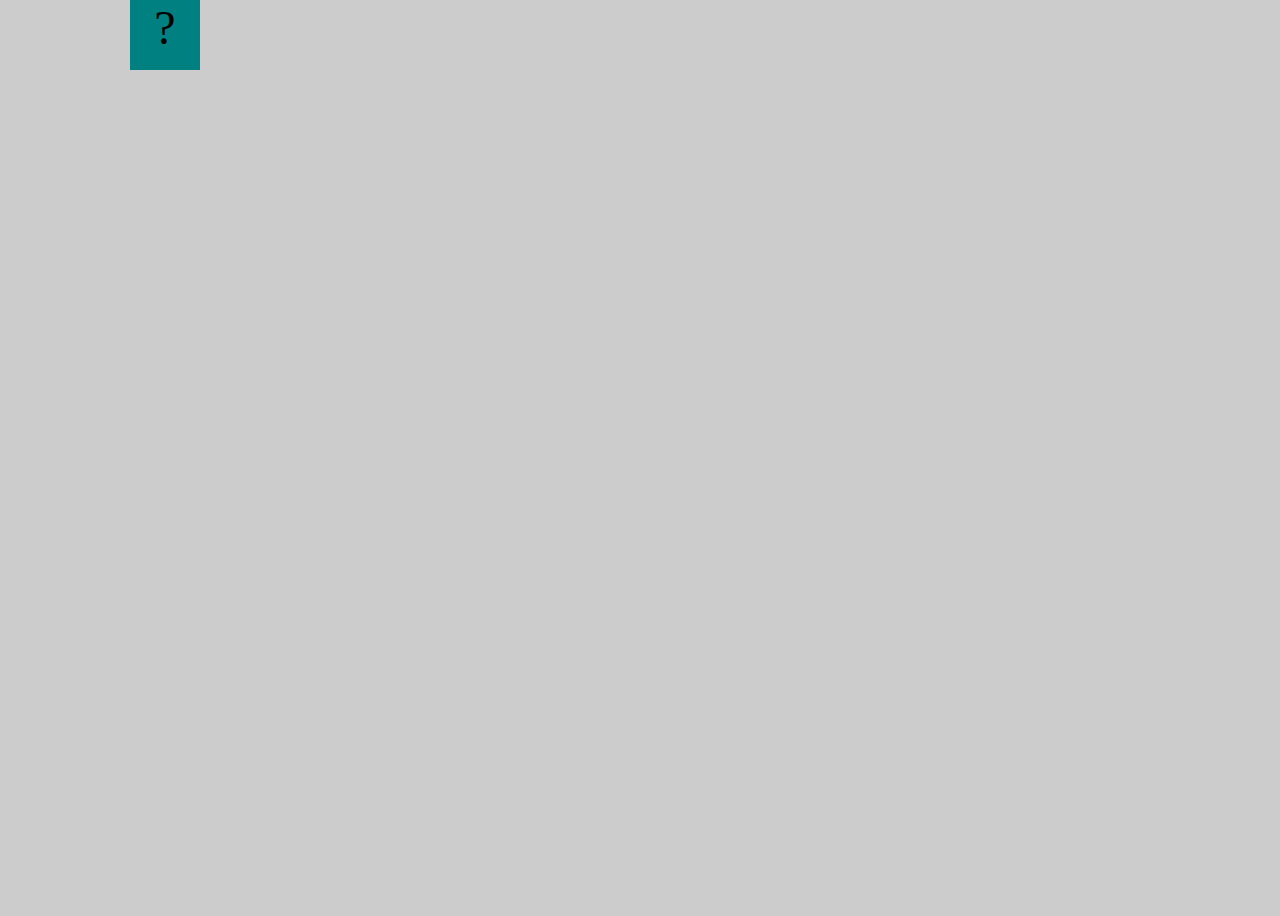
<file: projects/bouncing-box/index.html>
<!DOCTYPE html>
<html>

<head>
	<meta charset="utf-8">
	<title>Bouncing Box</title>
	<script src="jquery.min.js"></script>
	<style>
		body {
			background: url("https://assets.epuzzle.info/puzzle/125/270/original.jpg");
            background-color: #cccccc;
            -webkit-background-size: cover;
            -moz-background-size: cover;
            -o-background-size: cover;
            background-size: cover;
		}
		.box {
			width: 70px;
			height: 70px;
			background-color: teal;
			font-size: 300%;
			text-align: center;
			user-select: none;
			display: block;
			position: absolute;
			top: 100px;
			/* Change me! */
			left: 0px;
		}

		.board {
			height: 100vh;
		}
	</style>
	<!-- 	<script src="//cdnjs.cloudflare.com/ajax/libs/jquery/2.1.1/jquery.min.js"></script> -->

</head>

<body class="board">
	<!-- HTML for the box -->
	<div class="box">?</div>

	<script>
		(function () {
			'use strict'
			/* global jQuery */

			//////////////////////////////////////////////////////////////////
			/////////////////// SETUP DO NOT DELETE //////////////////////////
			//////////////////////////////////////////////////////////////////

			var box = jQuery('.box');	// reference to the HTML .box element
			var board = jQuery('.board');	// reference to the HTML .board element
			var boardWidth = board.width();	// the maximum X-Coordinate of the screen

			// Every 50 milliseconds, call the update Function (see below)
			setInterval(update, 50);

			// Every time the box is clicked, call the handleBoxClick Function (see below)
			box.on('click', handleBoxClick);

			// moves the Box to a new position on the screen along the X-Axis
			function moveBoxTo(newPositionX, newPositionY) {
				box.css("left", newPositionX);
				box.css("top", newPositionY)
			}

			// changes the text displayed on the Box
			function changeBoxText(newText) {
				box.text(newText);
			}

			//////////////////////////////////////////////////////////////////
			/////////////////// YOUR CODE BELOW HERE /////////////////////////
			//////////////////////////////////////////////////////////////////

			// TODO 2 - Variable declarations 
			var positionX = 0;
			var positionY = 0;
			var speedY = 0;
			var points = 0;
			var speed = 10;
			var boardHeight = jQuery(window).height();
			/* 
			This Function will be called 20 times/second. Each time it is called,
			it should move the Box to a new location. If the box drifts off the screen
			turn it around! 
			*/
			function update() {
				positionX += speed;
				positionY += speedY;
				
				moveBoxTo(positionX, positionY);
				if (positionX > boardWidth) {
					speed *= -1;
				} else if (positionX < 0) {
					speed *= -1;
				}
				if (positionY > boardHeight) {
					speedY *= -1;
				} else if (positionY < 0) {
					speedY *= -1;
				}
			};

			/* 
			This Function will be called each time the box is clicked. Each time it is called,
			it should increase the points total, increase the speed, and move the box to
			the left side of the screen.
			*/
			function handleBoxClick() {
				positionX = 0;
				positionY = 0;
				if (speed > 0) {
					speed += 3;
				} else if (speed < 0) {
					speed -= 3;
				}
				if (speedY => 0) {
					speedY += 3;
				} else if (speed < 0) {
					speedY -= 3;
				}
				points += 1;
				changeBoxText(points);
			};



		})();
	</script>
</body>

</html>
</file>
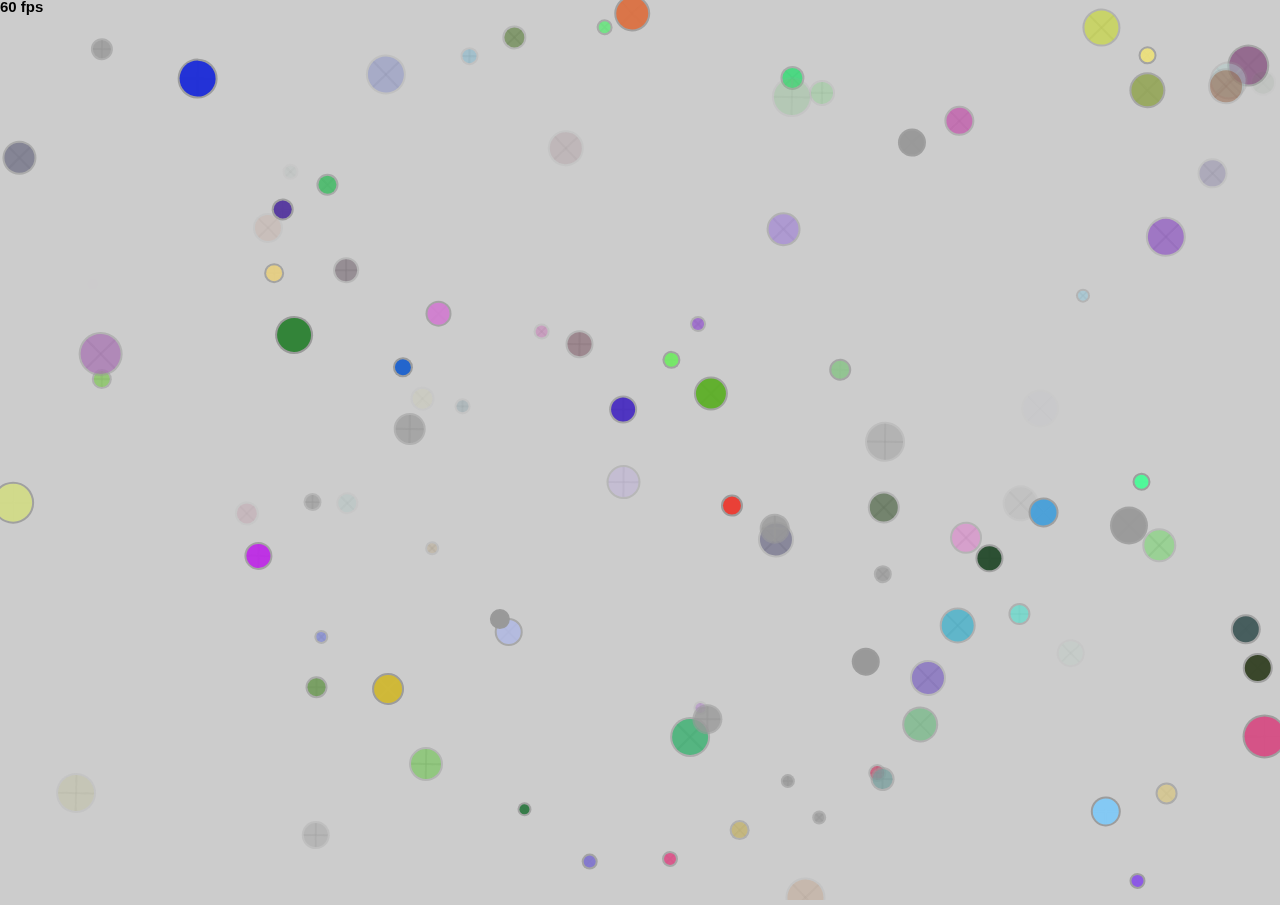
<file: projects/circularity/index.html>
<!doctype html>

<html>
    <head>
        <meta charset="utf-8">

        <title>Operation Spark || Motion Poem</title>
        <meta name="description" content="Operation Spark Motion Poem">
        <meta name="author" content="operationspark.org">
        <meta name="viewport" content="width=device-width, initial-scale=1.0">
        
        <link href="css/bootstrap.min.css" rel="stylesheet" media="screen">
        <link href="css/style.css" rel="stylesheet">

        <!-- all core CreateJS and 3rd party libraries are listed here: -->
        <script src="bower_components/lodash/lodash.min.js"></script>
        <script src="bower_components/easeljs/lib/easeljs-0.8.2.min.js"></script>
        <script src="bower_components/opspark-draw/draw.js"></script>
        <script src="bower_components/racket/racket.js"></script>

        <!-- our app javascript code -->
        <script src="js/opspark.js"></script>
        <script src="js/init.js"></script>
        
        <style type="text/css">
            /*override default styles here*/
        </style>
    </head>
    <body>
        <div>
            <canvas id="canvas" width="500" height="500"></canvas>
        </div>
        <script id="motion-poem">
            (function(){
                init(window);
                window.opspark.makeGame();
            })();
        </script>
    </body>

</html>
</file>
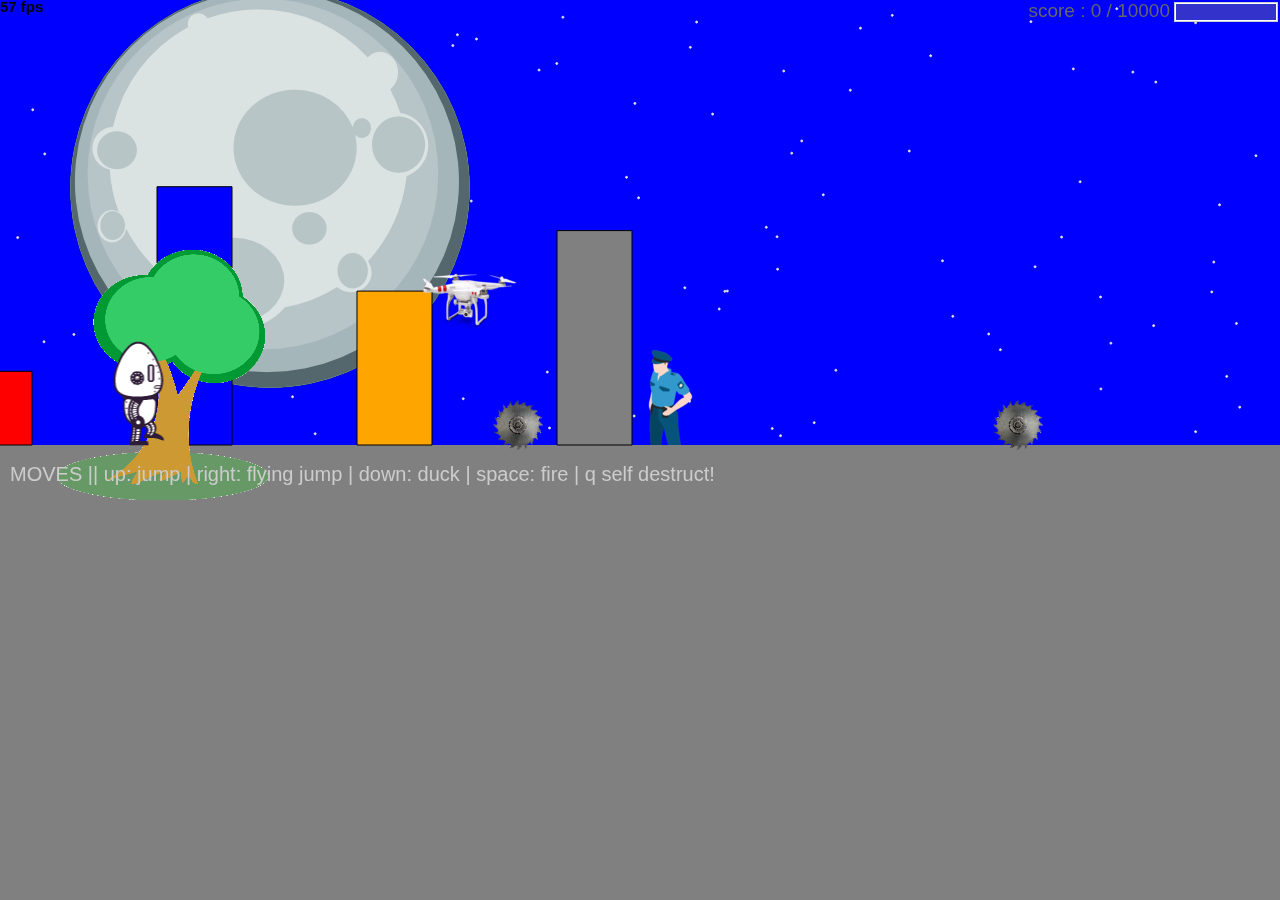
<file: projects/runtime/index.html>
<!DOCTYPE html>
<html>
  <head>
    <meta charset="utf-8" />

    <title>Operation Spark || Runtime!</title>
    <meta name="description" content="Operation Spark Motion Poem" />
    <meta name="author" content="operationspark.org" />
    <meta name="viewport" content="width=device-width, initial-scale=1.0" />

    <link href="css/bootstrap.min.css" rel="stylesheet" media="screen" />
    <link href="css/style.css" rel="stylesheet" />

    <!-- all core CreateJS and 3rd party libraries are listed here: -->
    <script src="bower_components/lodash/lodash.min.js"></script>
    <script src="bower_components/bluebird/js/browser/bluebird.min.js"></script>
    <script src="js/lib/proton-1.0.0.min.js"></script>
    <script src="bower_components/easeljs/lib/easeljs-0.8.2.min.js"></script>
    <script src="bower_components/PreloadJS/lib/preloadjs-0.6.2.min.js"></script>
    <script src="bower_components/TweenJS/lib/tweenjs.min.js"></script>
    <script src="bower_components/SoundJS/lib/soundjs-0.6.2.min.js"></script>
    <script src="bower_components/opspark-draw/draw.js"></script>
    <script src="bower_components/racket/racket.js"></script>

    <!-- our app javascript code -->
    <script src="js/util/load.js"></script>
    <script src="js/util/spin.min.js"></script>
    <script src="js/util/point.js"></script>
    <script src="js/spritesheet.js"></script>
    <script src="js/world/rules.js"></script>
    <script src="js/particle/particleManager.js"></script>
    <script src="js/orb/orbManager.js"></script>
    <script src="js/projectile/projectileManager.js"></script>
    <script src="js/view/pacifier.js"></script>
    <script src="js/view/background.js"></script>
    <script src="js/view/ground.js"></script>
    <script src="js/view/hud.js"></script>
    <script src="js/player/halle.js"></script>
    <script src="js/player/playerManager.js"></script>
    <script src="js/opspark.js"></script>
    <script src="js/game.js"></script>
    <script src="js/init.js"></script>
    <script src="js/levelData.js"></script>
    <script src="js/runLevels.js"></script>

    <!--Load Additional Scripts Here-->
  </head>
  <body>
    <div id="main">
      <canvas id="canvas" width="500" height="500"></canvas>
    </div>
    <script id="index">
      (function () {
        "use strict";
        background(window);
        makeLevelData(window);
        runLevels(window);
        init(window);
      })();
    </script>
  </body>
</html>
</file>
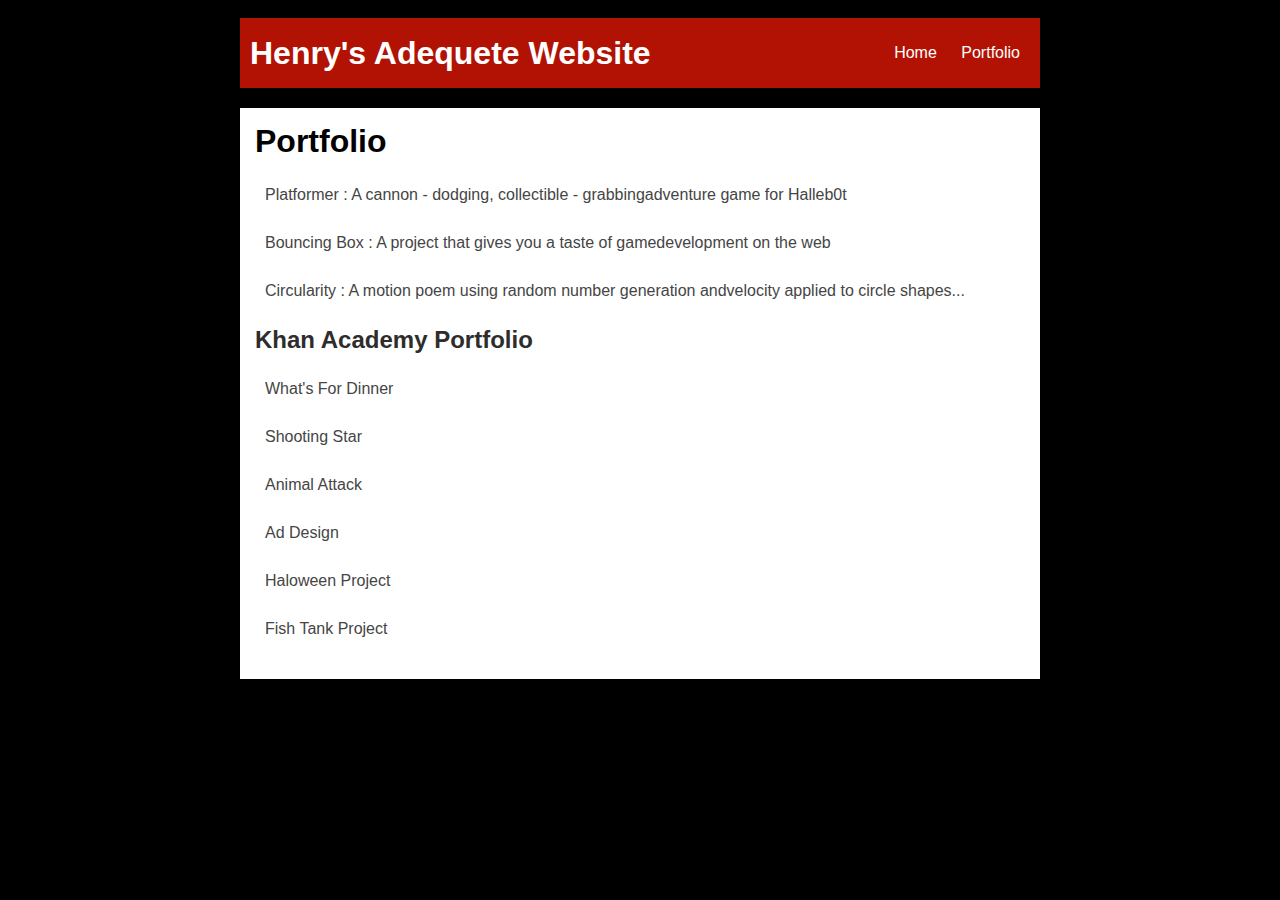
<file: portfolio.html>
<!DOCTYPE html>
<html>
  <head>
    <title>Henry Vu</title>
    <link rel="stylesheet" href="style.css">
  </head>

  <body>
    <div id="all-contents">
      <nav>
        <h1>Henry's Adequete Website</h1>
        <ul id="nav-ul">
          <li class="nav-li">
            <a class="nav-a" href="index.html">Home</a>
          </li>
          <li class="nav-li">
            <a class="nav-a" href="portfolio.html">Portfolio</a>
          </li>
        </ul>
      </nav>
      <main>
        <div class="content">
          <h1>Portfolio</h1>
          <ul id="portfolio">
            <li><a href="projects/platformer/">Platformer : A cannon - dodging, collectible - grabbingadventure game for Halleb0t</a></li>
            <li><a href="projects/bouncing-box/">Bouncing Box : A project that gives you a taste of gamedevelopment on the web</a></li>
            <li><a href="projects/circularity/">Circularity : A motion poem using random number generation andvelocity applied to circle shapes...</a></li>
          </ul>
          <h2>Khan Academy Portfolio</h2>
          <ul id="portfolio">
            <li><a href="https://www.khanacademy.org/computer-programming/henry-vu-burger-fries-mashed-potatoes/4630556334014464">What's For Dinner</a></li>
            <li><a href="https://www.khanacademy.org/computer-programming/henry-vu-project-shooting-star/5195374609743872">Shooting Star</a></li>
            <li><a href="https://www.khanacademy.org/computer-programming/henry-vu-dawg/5827796581924864">Animal Attack</a></li>
            <li><a href="https://www.khanacademy.org/computer-programming/henry-vu-free-robux/5277236380221440">Ad Design</a></li>
            <li><a href="https://www.khanacademy.org/computer-programming/henry-vu-haloween-not-an-8-ball/6028683348721664">Haloween Project</a></li>
            <li><a href="https://www.khanacademy.org/computer-programming/those-who-know/5920290958655488">Fish Tank Project</a></li>
          </ul>
        </div>
      </main>
    </div>
  </body>
</html>
</file>
<file: projects/circularity/css/style.css>
body {
    background: url("https://chems.gg/t49-oni/shot_0.jpg");
    background-color: #cccccc;
    -webkit-background-size: cover;
    -moz-background-size: cover;
    -o-background-size: cover;
    background-size: cover;
}
</file>
<file: projects/runtime/css/style.css>
body, html {
    width: 100%;
    height: 100%;
    margin: 0;
    padding: 0;
    overflow: hidden;
    -moz-user-select: none;
    -webkit-user-select: none;
    -ms-user-select: none;
}
canvas {
    -moz-user-select: none;
    -webkit-user-select: none;
    -ms-user-select: none;
    position:absolute;
}
</file>
<file: style.css>
body {
  background: rgb(0, 0, 0);
  color: rgb(45, 45, 45);
  padding: 10px;
  font-family: arial;
}
#all-contents {
  max-width: 800px;
  margin: auto;
}

/* navigation menu */
nav {
  background: rgb(178, 18, 3);
  margin: 0 auto;
  margin-bottom: 20px;
  display: flex;
  padding: 10px;
}
h1 {
  display: flex;
  align-items: center;
  color: white;
  flex: 1;
  margin: 0;
}
#nav-ul {
  list-style-image: none;
}
.nav-li {
  display: inline-block;
  padding: 0 10px;
}
a {
  text-decoration: none;
  color: #fff;
}

/* main container area beneath menu */
main {
  background: white;
  display: flex;
}
.sidebar {
  margin-right: 25px;
  padding: 10px;
}
.sidebar-img {
  width: 200px;
}
.content {
  flex: 1;
  padding: 15px;
}

/* portfolio styles */
#interests {
  border: 4px silver ridge;
  padding: 8px;
}
h2,
h3 {
  margin: 0px;
}

/* portfolio styles */
.content h1 {
  color: black;
}

#portfolio {
  list-style-type: none;
  padding-left: 0;
}

#portfolio li {
  background: #fff;
  padding: 10px;
  border-radius: 10px;
  margin-bottom: 10px;
}

#portfolio li:hover {
  background: #eee;
}

#portfolio a {
  text-decoration: none;
  color: #454545;
}
/* responsive web design */
@media screen and (min-width: 120px) and (max-width: 1080px) {
  main {
    height: 100ch;
    zoom: 1.5;
    display: grid;
  }

  h1 {
    font-size: 44px;
  }

  h2 {
    font-size: 42px;
  }

  h3 {
    font-size: 36px;
  }

  #all-contents {
    height: 100ch;
    margin: none;
  }

  a {
    font-size: 42px;
  }

  .sidebar {
    margin-right: 0px;
    justify-content: center;
    align-items: center;
  }

  .sidebar-img {
    width: 100%;
  }

  p,
  li {
    font-size: 24px;
  }

  .content {
    align-content: center;
    justify-content: center;
  }
}
</file>
